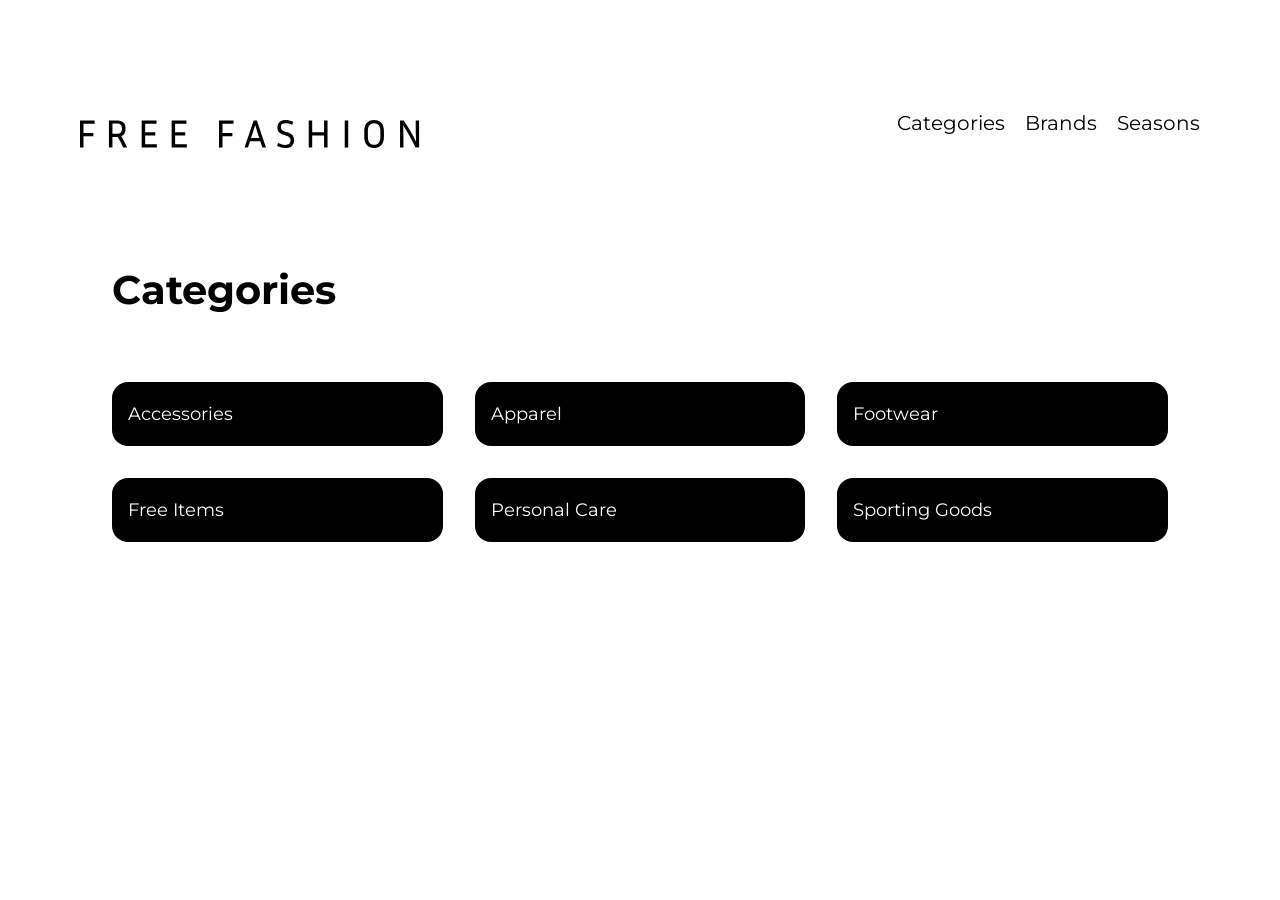
<file: index.html>
<!doctype html>
<html lang="da">
  <head>
    <meta charset="UTF-8" />
    <meta name="viewport" content="width=device-width, initial-scale=1.0" />
    <meta name="robots" content="noindex" />
    <link rel="stylesheet" href="style.css" />
    <link rel="preconnect" href="https://fonts.googleapis.com" />
    <link rel="preconnect" href="https://fonts.gstatic.com" crossorigin />
    <link
      href="https://fonts.googleapis.com/css2?family=Inter:ital,opsz,wght@0,14..32,100..900;1,14..32,100..900&family=Montserrat:ital,wght@0,100..900;1,100..900&display=swap"
      rel="stylesheet"
    />
    <link rel="preconnect" href="https://fonts.googleapis.com" />
    <link rel="preconnect" href="https://fonts.gstatic.com" crossorigin />
    <link
      href="https://fonts.googleapis.com/css2?family=Inter:ital,opsz,wght@0,14..32,100..900;1,14..32,100..900&display=swap"
      rel="stylesheet"
    />
    <title>Free Fashion</title>
    <script src="js/index.js" defer></script>
  </head>
  <body>
    <header>
      <div class="Logo">
        <a href="index.html">
          <img src="imgs/freefashion-large.svg" alt="logo" />
        </a>
      </div>
      <nav>
        <a href="#">Categories</a>
        <a href="#">Brands</a>
        <a href="#">Seasons</a>
      </nav>
    </header>

    <main>
      <h2>Categories</h2>

      <section class="kategori-list">
        <a href="productlist.html">Accessories</a>
        <a href="productlist.html">Apparel</a>
        <a href="productlist.html">Footwear</a>
        <a href="productlist.html">Free Items</a>
        <a href="productlist.html">Personal Care</a>
        <a href="productlist.html">Sporting Goods</a>
      </section>
    </main>
  </body>
</html>
</file>
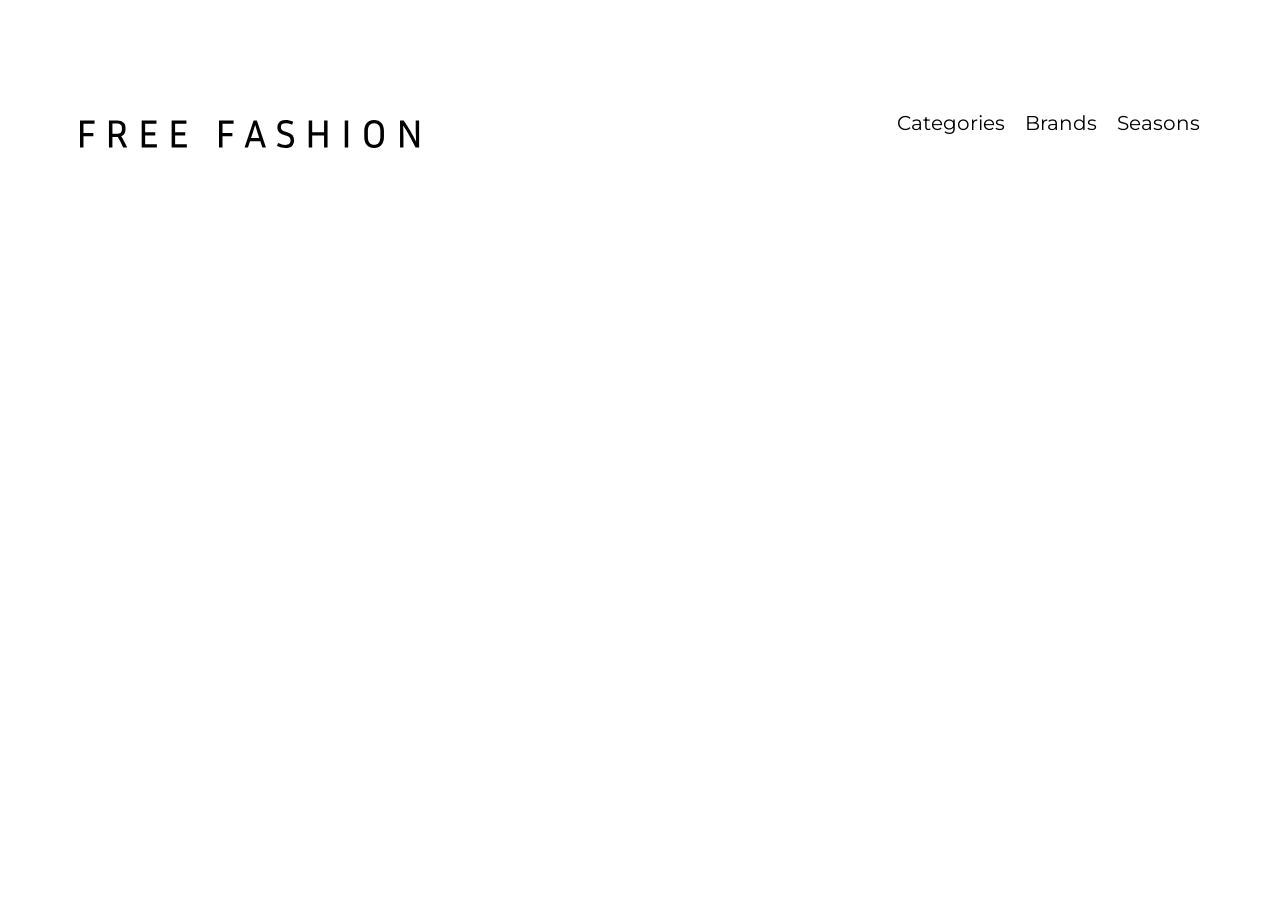
<file: product.html>
<!doctype html>
<html lang="da">
  <head>
    <meta charset="UTF-8" />
    <meta name="viewport" content="width=device-width, initial-scale=1.0" />
    <meta name="robots" content="noindex" />
    <link rel="stylesheet" href="style.css" />
    <link rel="preconnect" href="https://fonts.googleapis.com" />
    <link rel="preconnect" href="https://fonts.gstatic.com" crossorigin />
    <link
      href="https://fonts.googleapis.com/css2?family=Inter:ital,opsz,wght@0,14..32,100..900;1,14..32,100..900&family=Montserrat:ital,wght@0,100..900;1,100..900&display=swap"
      rel="stylesheet"
    />
    <link rel="preconnect" href="https://fonts.googleapis.com" />
    <link rel="preconnect" href="https://fonts.gstatic.com" crossorigin />
    <link
      href="https://fonts.googleapis.com/css2?family=Inter:ital,opsz,wght@0,14..32,100..900;1,14..32,100..900&display=swap"
      rel="stylesheet"
    />
    <title>Free Fashion</title>
    <script src="js/product.js" defer></script>
  </head>
  <body>
    <header>
      <div class="Logox">
        <a href="index.html">
          <img src="imgs/freefashion-large.svg" alt="logo" />
        </a>
        <!-- <a href="productlist.html">← Back</a> -->
      </div>
      <nav>
        <a href="#">Categories</a>
        <a href="#">Brands</a>
        <a href="#">Seasons</a>
      </nav>
    </header>
    <!-- <main class="grid-product-image"> -->
    <main>
      <div class="product-container"></div>

      <!-- <div class="productpage-image">
        <img src="imgs/cap.webp" alt="cap-product" />
      </div>

      <section class="product-details">
        <h2>Puma Unisex Cap</h2>
        <div>
          <p><span>Type:</span> Caps</p>
          <p><span>Kategori:</span> Accessories</p>
          <p><span>Pris:</span> 200,-</p>
          <p><span>Stock:</span> 5</p>
        </div>
        <button class="buy-button">Køb nu</button>
      </section> -->
    </main>
  </body>
</html>
</file>
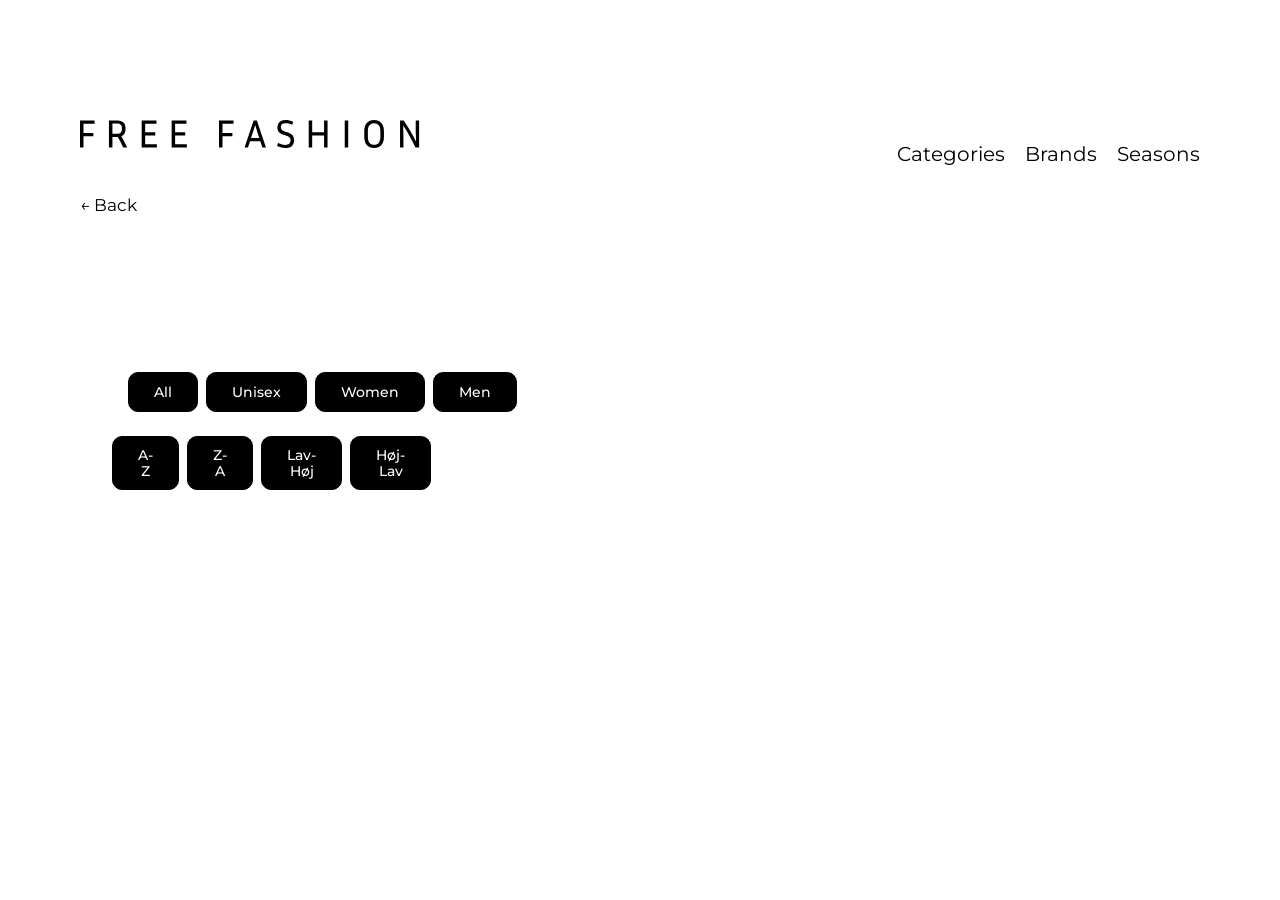
<file: productlist.html>
<!doctype html>
<html lang="da">
  <head>
    <meta charset="UTF-8" />
    <meta name="viewport" content="width=device-width, initial-scale=1.0" />
    <meta name="robots" content="noindex" />
    <link rel="stylesheet" href="style.css" />
    <link rel="preconnect" href="https://fonts.googleapis.com" />
    <link rel="preconnect" href="https://fonts.gstatic.com" crossorigin />
    <link
      href="https://fonts.googleapis.com/css2?family=Inter:ital,opsz,wght@0,14..32,100..900;1,14..32,100..900&family=Montserrat:ital,wght@0,100..900;1,100..900&display=swap"
      rel="stylesheet"
    />
    <link rel="preconnect" href="https://fonts.googleapis.com" />
    <link rel="preconnect" href="https://fonts.gstatic.com" crossorigin />
    <link
      href="https://fonts.googleapis.com/css2?family=Inter:ital,opsz,wght@0,14..32,100..900;1,14..32,100..900&display=swap"
      rel="stylesheet"
    />
    <title>Free Fashion</title>
    <script src="js/productlist.js" defer></script>
  </head>
  <body>
    <header>
      <div class="Logo">
        <a href="index.html">
          <img src="imgs/freefashion-large.svg" alt="logo" />
        </a>
        <a href="index.html">← Back</a>
      </div>
      <nav>
        <a href="#">Categories</a>
        <a href="#">Brands</a>
        <a href="#">Seasons</a>
      </nav>
    </header>

    <main>
      <h2>Apparel</h2>
      <nav id="filter">
        <button>All</button>
        <button>Unisex</button>
        <button>Women</button>
        <button>Men</button>
      </nav>

      <div id="sorter">
        <button data-text="az">A-Z</button>
        <button data-text="za">Z-A</button>
        <button data-price="up">Lav-Høj</button>
        <button data-price="down">Høj-Lav</button>
      </div>

      <section class="grid-products"></section>
    </main>
  </body>
</html>
</file>
<file: style.css>
/* Start på Startindstillinger */

* {
  margin: 0;
  padding: 0;
  box-sizing: border-box;
}

/* Slut på Startindstillinger */

/* Start på key */

header {
  display: flex;
  justify-content: center;
  align-items: center;
  position: relative;
}

nav a {
  display: none;
  margin-left: 1rem;
  text-decoration: none;
  color: black;
  font-size: 20px;
}

body {
  background-color: #fff;
  font-family: "Montserrat", "Inter", sans-serif;
  color: black;
  line-height: 1.8;
  padding: 5rem;
}

h2 {
  font-size: 40px;
  margin-top: 4rem;
  margin-bottom: 2rem;
  text-align: center;
}

/* Slut på key */

/* Start på MOBILSITE */

/* Start på (INDEX) mobilførst */

.kategori-list {
  display: grid;
  grid-template-columns: 1fr;
  gap: 2rem;
  justify-content: center;
}

.kategori-list a {
  background: #000;
  color: white;
  text-decoration: none;
  padding: 1rem;
  border-radius: 1rem;
  font-size: 18px;
}

/* Slut på (INDEX) mobilførst */

/* Start på (PRODUCTLIST) mobilførst */

.Logo {
  display: flex;
  flex-direction: column;
}

.Logo a {
  text-decoration: none;
  color: black;
  font-size: 17px;
  margin-top: 2rem;
}

.link-back {
  text-decoration: none;
  color: black;
  margin-left: -1.9em;
  font-size: 17px;
}

#filter {
  display: flex;
  gap: 8px;
  margin: 1rem;
  justify-content: center;
}

#filter button {
  padding: 8px 12px;
  border-radius: 10px;
  border: 1px solid black;
  background-color: black;
  color: white;
  font-size: 14px;
  font-family: inherit;
  font-weight: 500;
}

#sorter {
  display: flex;
  gap: 8px;
  justify-content: center;
}

#sorter button {
  padding: 8px 12px;
  border-radius: 10px;
  border: 1px solid black;
  background-color: black;
  color: white;
  font-size: 13.5px;
  font-family: inherit;
  font-weight: 500;
  margin-bottom: 5rem;
}

.grid-products {
  display: grid;
  grid-template-columns: 1fr;
  gap: 4rem;
}

.grid-products a {
  text-decoration: none;
  color: inherit;
}

.article-product img {
  width: 100%;
  height: auto;
  padding-top: 2rem;
  margin-bottom: 0.5rem;
  border-radius: 10px;
}

.article-product {
  position: relative;
  text-decoration: none;
}

.article-product h3 {
  font-size: 20px;
}

.article-product p {
  font-size: 18px;
}

.brand {
  color: grey;
  margin-top: 0.5rem;
  margin-bottom: 0.5rem;
}

.price {
  font-weight: bold;
}

/* Start på SOLDOUT */

/* SOLD OUT */
.soldout {
  position: absolute;
  top: 0;
  left: 0;
  background: black;
  color: white;
  padding: 0.5rem 1rem;
  font-size: 12px;
  border-radius: 0px;
}

/* Slut på SOLDOUT */

/* Start på OLD PRICE */

.old-price {
  text-decoration: line-through;
  color: gray;
}

/* Slut på OLD PRICE */

/* Start på DISCOUNT */

.discount {
  margin-top: 8px;
  display: flex;
  justify-content: space-between;
  align-items: center;
}

.square {
  background: red;
  color: white;
  padding: 0rem 0.5rem;
  font-size: 12px;
  border-radius: 5px;
}

.price-square {
  font-weight: bold;
}

/* Slut på DISCOUNT */

/* Slut på (PRODUCTLIST) mobilførst */

/* Start på (PRODUCT) mobilførst */

.Logox {
  display: flex;
  flex-direction: column;
}

.Logox a {
  text-decoration: none;
  color: black;
  font-size: 17px;
  margin-top: 2rem;
}

.soldout-label {
  position: absolute;
  left: 4.9rem;
  background-color: red;
  color: white;
  padding: 10px 20px;
  border-radius: 5px;
  font-weight: 600;
}

.productpage-image {
  display: flex;
  justify-content: center;
  margin-top: 2rem;
}

.productpage-image img {
  width: 100%;
  height: auto;
  display: block;
}

main {
  display: grid;
  grid-template-columns: 1fr;
  gap: 0.5rem;
}

.product-details {
  text-align: left;
  margin-top: -2rem;
  gap: 1rem;
}

.product-details h2 {
  text-align: left;
  font-size: 24px;
  margin-bottom: 0.5rem;
}

.product-details p {
  text-align: left;
  font-size: 18px;
  margin-top: 0.5rem;
  margin-bottom: 0.5rem;
}

.buy-button {
  margin-top: 1rem;
  padding: 1rem 2rem;
  border: none;
  border-radius: 1rem;
  background: black;
  color: white;
  font-weight: bold;
  font-size: 20px;
}

/* Slut på (PRODUCT) mobilførst */

/* Slut på MOBILSITE */

/* Start på desktop */

@media (min-width: 768px) {
  main {
    margin: 0;
    padding: 2rem;
  }

  nav a {
    display: inline-block;
  }

  header {
    justify-content: space-between;
    margin-top: 0.5rem;
  }

  h2 {
    font-size: 40px;
    text-align: left;
  }

  .kategori-list {
    display: grid;
    grid-template-columns: 1fr 1fr 1fr;
    gap: 2rem;
    padding: 1rem 0rem;
  }

  #filter {
    display: flex;
    gap: 8px;
    margin: 1rem;
    justify-content: flex-start;
  }

  #filter button {
    padding: 10px 25px;
    border-radius: 10px;
    border: 1px solid black;
    background-color: black;
    color: white;
    font-size: 14px;
    font-family: inherit;
    font-weight: 500;
  }

  #sorter {
    display: flex;
    gap: 8px;
    margin-right: 50.2rem;
  }

  #sorter button {
    padding: 10px 25px;
    border-radius: 10px;
    border: 1px solid black;
    background-color: black;
    color: white;
    font-size: 13.5px;
    font-family: inherit;
    font-weight: 500;
    margin-bottom: 5rem;
  }

  .grid-products {
    display: grid;
    grid-template-columns: 1fr 1fr 1fr 1fr;
  }

  .grid-product-image {
    display: grid;
    grid-template-columns: 1fr 1fr;
  }

  .soldout-label {
    position: absolute;
    left: 7rem;
    background-color: red;
    color: white;
    padding: 10px 20px;
    border-radius: 5px;
    font-weight: 600;
  }

  .productpage-image img {
    width: 100%;
    height: 85%;
    border-radius: 10px;
  }

  .product-details {
    margin-top: 7rem;
    margin-left: 8rem;
  }

  .product-details h2 {
    font-size: 40px;
    margin-bottom: 1rem;
  }

  .product-details p {
    font-size: 20px;
    margin-bottom: 1rem;
  }

  .buy-button {
    margin-top: 2rem;
    padding: 1rem 2rem;
    font-size: 22px;
    background: black;
    color: white;
    border-radius: 10px;
  }
}

/* Slut på desktop */
</file>
